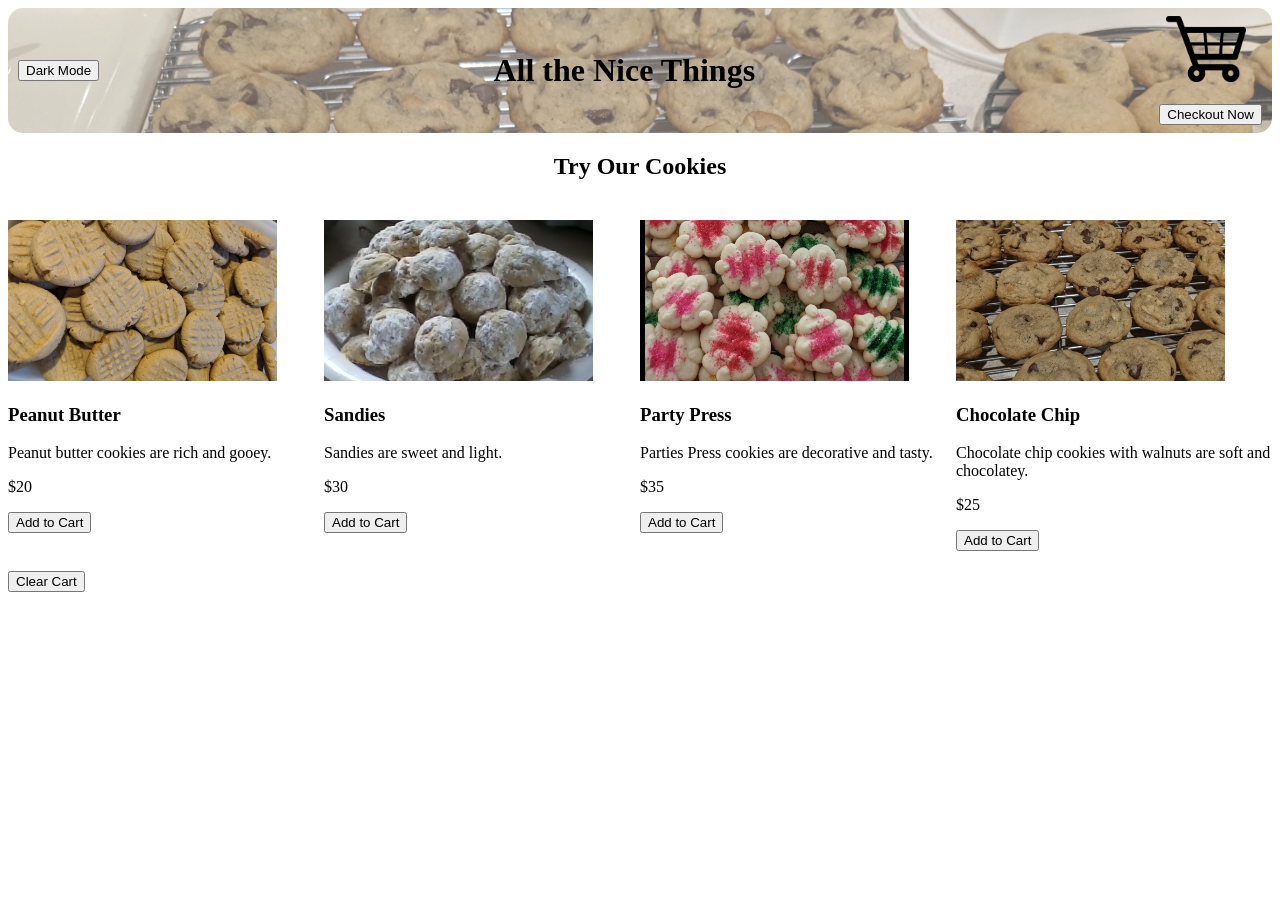
<file: index.html>
<!DOCTYPE html>
<html lang="en">

<head>
    <meta charset="utf-8">
    <title>Cart</title>
    <meta name="viewport" content="width=device-width, initial-scale=1.0">
    <link rel="stylesheet" type="text/css" href="assets/styles.css">
    <link rel="stylesheet" type="text/css" href="assets/modal.css">
    <script src="assets/scripts.js" async></script>
</head>

<body>
    <header>
        <button id="darkmode" onclick="darkMode()">Dark Mode</button>
        <h1>All the Nice Things</h1>
        <div id="cart">
            <img src="assets/imgs/cart.png">
            <span class="hoverText">$0</span>
            <p id="cartItems">&nbsp;</p>
            <button id="checkout" onclick="checkout()">Checkout Now</button>
        </div>
    </header>
    <main>
        <h2>Try Our Cookies</h2>
        <div class="container">
        <section class="tile">
            <img src="assets/imgs/peanutbutter.jpg">
            <h3>Peanut Butter</h3>
            <p>Peanut butter cookies are rich and gooey.</p>
            <p>$20</p>
            <button onclick="addToCart('peanut butter')">Add to Cart</button>
        </section>
        <section class="tile">
            <img src="assets/imgs/sandies.jpg">
            <h3>Sandies</h3>
            <p>Sandies are sweet and light.</p>
            <p>$30</p>
            <button onclick="addToCart('sandies')">Add to Cart</button>
        </section>
        <section class="tile">
            <img src="assets/imgs/partypress.jpg">
            <h3>Party Press</h3>
            <p>Parties Press cookies are decorative and tasty.</p>
            <p>$35</p>
            <button onclick="addToCart('party press')">Add to Cart</button>
        </section>
        <section class="tile">
            <img src="assets/imgs/chocolatechip.jpg">
            <h3>Chocolate Chip</h3>
            <p></p>Chocolate chip cookies with walnuts are soft and chocolatey.</p>
            <p>$25</p>
            <button onclick="addToCart('chocolate chip')">Add to Cart</button>
        </section>
    </div>
    <button id="clearcart" onclick="clearCart()">Clear Cart</button>
    </main>
<!-- The Modal -->
<div id="summary" class="modal">
    <!-- Modal content -->
    <div class="modal-content">
        <div class="modal-header">
            <span id="closeSummary" class="close">&times;</span>
            <h2>Checkout Summary</h2>
        </div>
        <div class="container">
            <div id="summary-body" class="modal-body">
                
            </div>
            <div class="modal-body">
                <form name="finishCheckout" id="finalizeCheckout" action="thankyou.html" method="get">
                    <label for="name">Name</label>
                    <input id="name" name="name" type="text" required><br>
                    <label for="email">Email</label>
                    <input id="email" name="email" type="email" required><br>
                    <input type="submit" name="submit" value="Submit">
                    
                </form>
            </div>
        </div>
    </div>
    <script>
        let modal = document.getElementById('summary')
        let close = document.getElementById('closeSummary')
        function hideSummary() {
            modal.style.display = 'none'
        }
        close.onclick = hideSummary
        window.onclick = function(event) {
            if (event.target == modal) {
                modal.style.display = "none";
            }
        }
    </script>
</div>
</body>
</file>
<file: assets/styles.css>
header {
    text-align: center;
}
h2 {
    text-align: center;
}
#cart img{
    max-width: 80px;
}
#cart p {
    color: red;
    font-weight: bold;
    margin: 0px;
}
#cart .hoverText {
    visibility: hidden;
    background-color: white;
    color: #000;
    text-align: center;
    padding: 5px;
    border-radius: 6px;
    position: absolute;
    top: 50%;
    right: 30%; 
    z-index: 1;
}
#cart .hoverText::after {
    content: " ";
    position: absolute;
    bottom: 100%;
    left: 50%;
    margin-left: -5px;
    border-width: 5px;
    border-style: solid;
    border-color: transparent transparent white transparent;
}
#cart:hover .hoverText {
    visibility: visible;
}
h1 {
    position: relative;
    margin-left: auto;
}
.container {
    display: flex;
    flex-direction: column;
}
section.tile {
    margin: 20px auto;
}
section.tile img {
    width: 85%;
    max-width: 500px;
}

@media (min-width: 1000px) {
    header {
        position: relative; 
        height: 125px;
        width: 100%;
        display: flex;
        align-items: center;
        justify-content: center;
    }
    header::before {
        content: "";
        background-image: url("imgs/cookies.jpg");
        background-size: cover;
        border-radius: 15px;
        position: absolute;
        top: 0px;
        right: 0px;
        bottom: 0px;
        left: 0px;
        opacity: 0.65;
    }
    header button {
        position: relative;
        margin-left: 10px;
    }
    #cart {
        position: relative;
        margin-left: auto;
        margin-right: 10px;;
        text-align: center;
    }
    .container {
        flex-direction: row;
    }
    
}
</file>
<file: assets/modal.css>
/* based on https://www.w3schools.com/howto/howto_css_modals.asp */
/* The Modal (background) */
.modal {
    display: none; /* Hidden by default */
    position: fixed; /* Stay in place */
    z-index: 1; /* Sit on top */
    padding-top: 100px; /* Location of the box */
    left: 0;
    top: 0;
    width: 100%; /* Full width */
    height: 100%; /* Full height */
    overflow: auto; /* Enable scroll if needed */
    background-color: rgb(0,0,0); /* Fallback color */
    background-color: rgba(0,0,0,0.4); /* Black w/ opacity */
  }
  
  /* Modal Content */
  .modal-content {
    position: relative;
    background-color: #fefefe;
    color: black;
    margin: auto;
    padding: 0;
    border: 1px solid #888;
    width: 80%;
    box-shadow: 0 4px 8px 0 rgba(0,0,0,0.2),0 6px 20px 0 rgba(0,0,0,0.19);
    -webkit-animation-name: animatetop;
    -webkit-animation-duration: 0.4s;
    animation-name: animatetop;
    animation-duration: 0.4s
  }
  
  /* Add Animation */
  @-webkit-keyframes animatetop {
    from {top:-300px; opacity:0} 
    to {top:0; opacity:1}
  }
  
  @keyframes animatetop {
    from {top:-300px; opacity:0}
    to {top:0; opacity:1}
  }
  
  /* The Close Button */
  .close {
    color: white;
    float: right;
    font-size: 28px;
    font-weight: bold;
  }
  
  .close:hover,
  .close:focus {
    color: #000;
    text-decoration: none;
    cursor: pointer;
  }
  
  .modal-header {
    padding: 2px 16px;
    background-color: #3250a8;
    color: white;
  }
  
  .modal-body {
    padding: 2px 16px;
    flex: 50%;
  }

  label, input, select {
    display: inline-block;
    width: 150px;
    text-align: left;
    margin: 2px;
}
</file>
